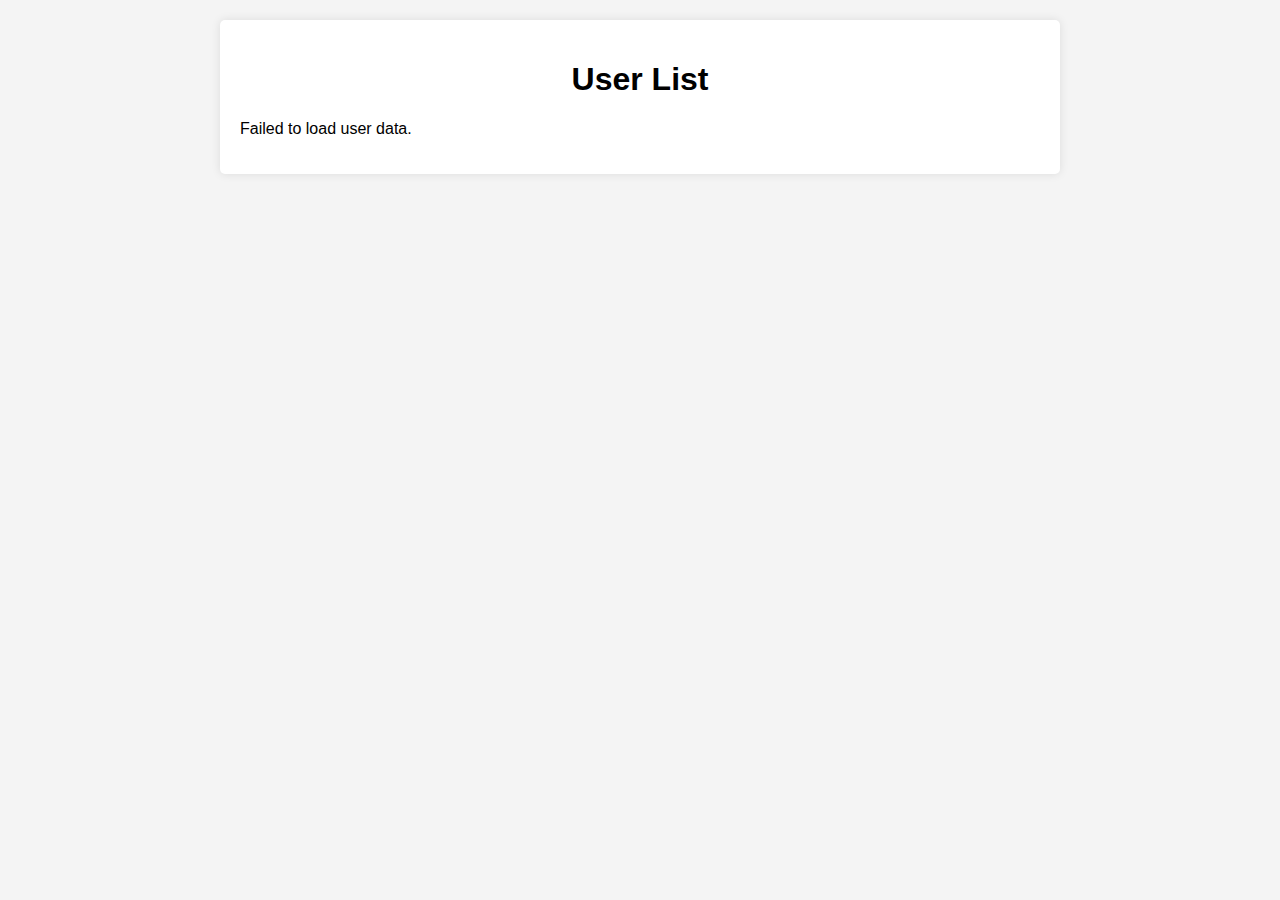
<file: index.html>
<!DOCTYPE html>
<html lang="en">
<head>
    <meta charset="UTF-8">
    <meta name="viewport" content="width=device-width, initial-scale=1.0">
    <title>User List</title>
    <link rel="stylesheet" href="styles.css">
</head>
<body>
    <div class="container">
        <h1>User List</h1>
        <div id="user-list"></div>
    </div>
    <script src="script.js"></script>
</body>
</html>
</file>
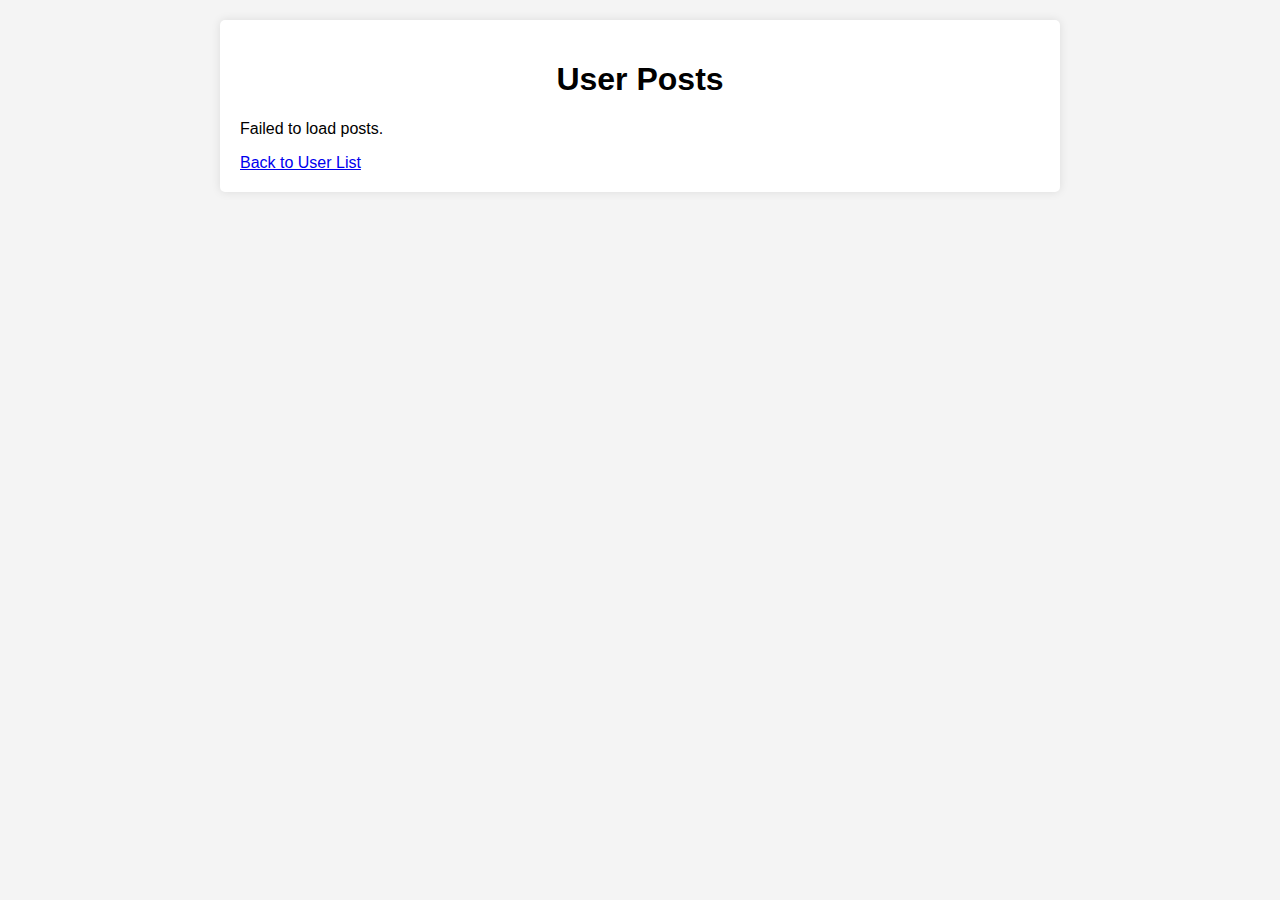
<file: posts.html>
<!DOCTYPE html>
<html lang="en">
<head>
    <meta charset="UTF-8">
    <meta name="viewport" content="width=device-width, initial-scale=1.0">
    <title>User Posts</title>
    <link rel="stylesheet" href="styles.css">
</head>
<body>
    <div class="container">
        <h1>User Posts</h1>
        <div id="post-list"></div>
        <a href="index.html">Back to User List</a>
    </div>
    <script src="posts.js"></script>
</body>
</html>
</file>
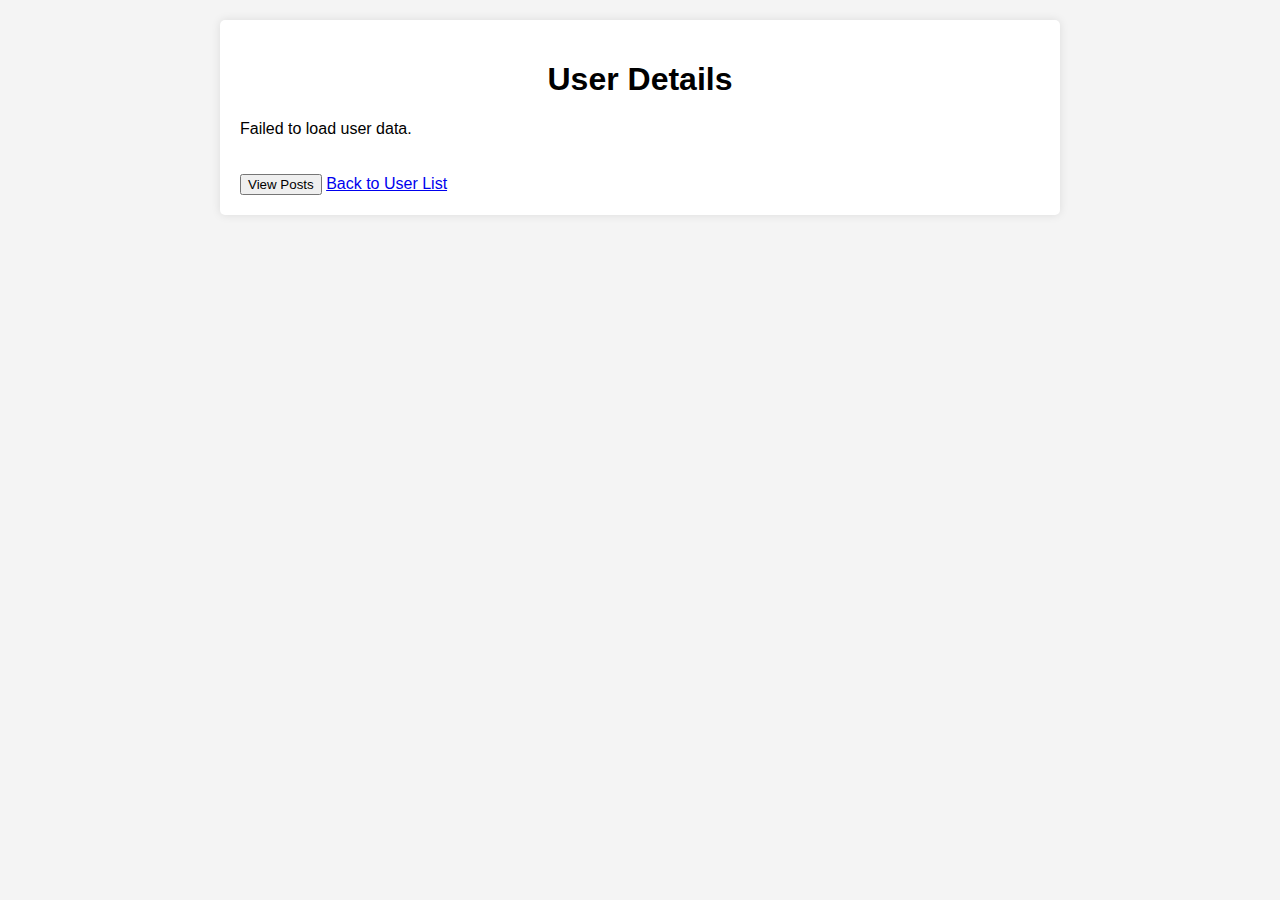
<file: user.html>
<!DOCTYPE html>
<html lang="en">
<head>
    <meta charset="UTF-8">
    <meta name="viewport" content="width=device-width, initial-scale=1.0">
    <title>User Details</title>
    <link rel="stylesheet" href="styles.css">
</head>
<body>
    <div class="container">
        <h1>User Details</h1>
        <div id="user-details"></div>
        <button id="view-posts" style="margin-top: 20px;">View Posts</button>
        <a href="index.html">Back to User List</a>
    </div>
    <script src="user.js"></script>
</body>
</html>
</file>
<file: styles.css>
body {
    font-family: Arial, sans-serif;
    background-color: #f4f4f4;
    margin: 0;
    padding: 20px;
}

.container {
    max-width: 800px;
    margin: auto;
    background: white;
    padding: 20px;
    border-radius: 5px;
    box-shadow: 0 0 10px rgba(0, 0, 0, 0.1);
}

h1, h2, h3 {
    text-align: center;
}

.user-card, .post-card {
    border: 1px solid #ddd;
    border-radius: 5px;
    padding: 15px;
    margin: 10px 0;
    transition: background-color 0.3s;
}

.user-card:hover, .post-card:hover {
    background-color: #f0f0f0;
    cursor: pointer;
}

.user-card a, .post-card a {
    text-decoration: none;
    color: inherit;
}

.user-card p, .post-card p {
    margin: 5px 0;
}

/* Specific styles for post cards */
.post-card {
    background-color: #ffffff;
    box-shadow: 0 2px 5px rgba(0, 0, 0, 0.1);
}

.post-card h3 {
    margin: 0;
    color: #333;
}

.post-card p {
    color: #555;
}
.comment-card {
    border: 1px solid #ddd;
    border-radius: 5px;
    padding: 10px;
    margin: 10px 0;
    background-color: #f9f9f9;
}

.comment-card strong {
    display: block;
    color: #333;
}

.comment-card p {
    margin: 5px 0;
    color: #555;
}
</file>
